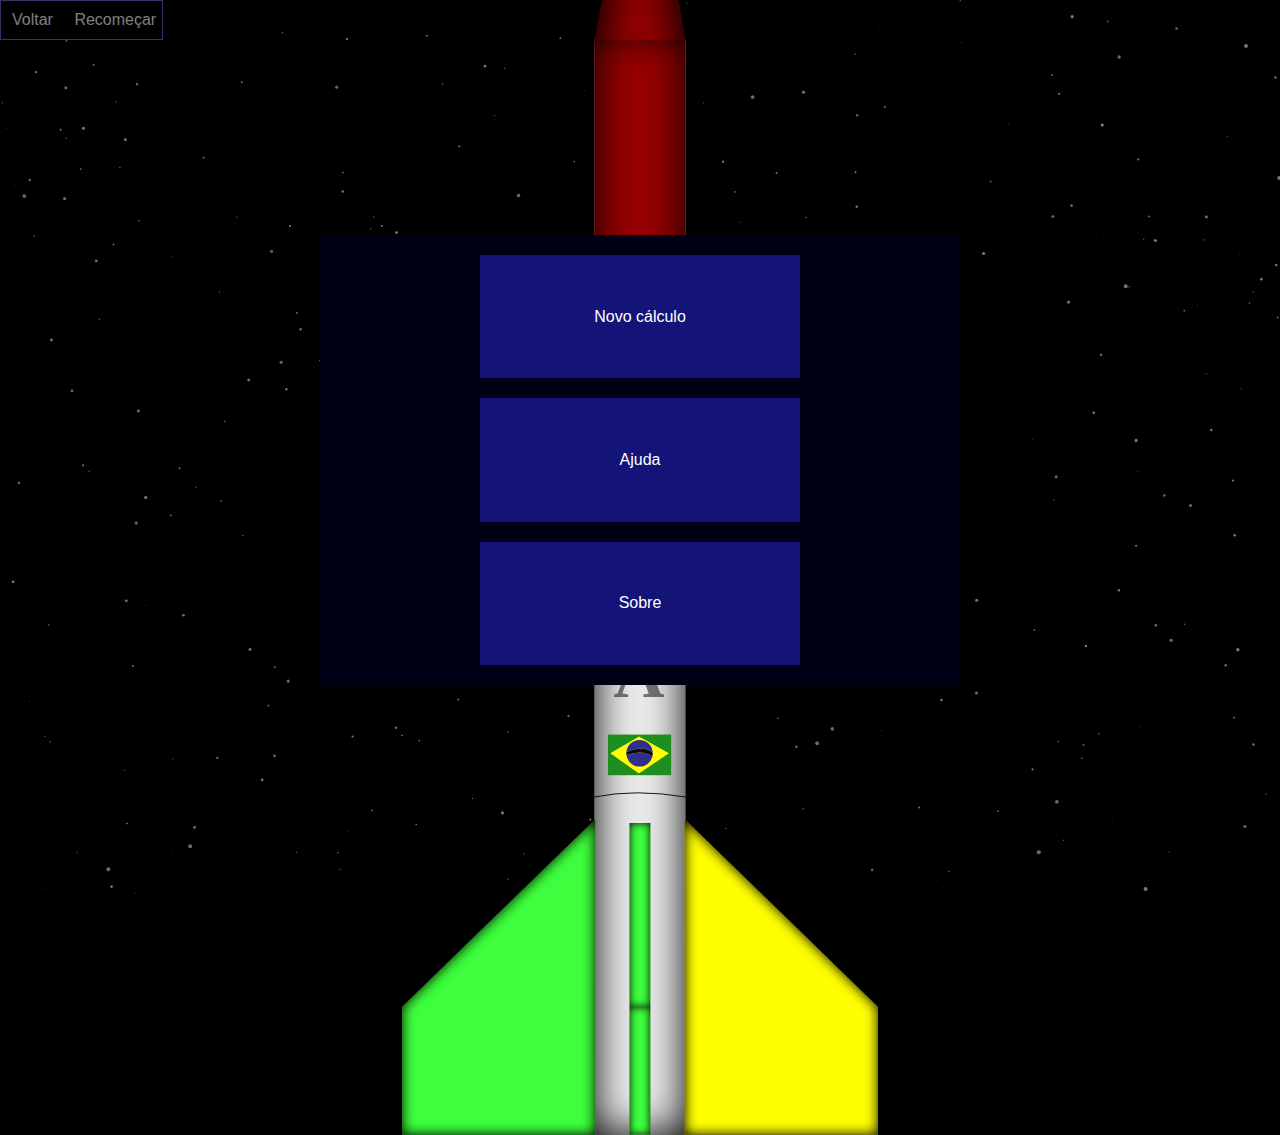
<file: index.html>
<!DOCTYPE html>

<html lang="pt-BR">

	<head>
		<meta charset="utf-8">

		<meta name="viewport" content="width=device-width, initial-scale=1.0">

		<meta http-equiv="X-UA-Compatible" content="IE=edge,chrome=1" />

		<meta http-equiv="Cache-Control" content="no-cache, no-store, must-revalidate" />
		<meta http-equiv="Pragma" content="no-cache" />
		<meta http-equiv="Expires" content="0" />

		<title>Aplicação: Curva-Empuxo</title>

		<link rel="stylesheet" type="text/css" href="css/style-geral.css" />

		<link rel="stylesheet" type="text/css" href="css/background.css" />
	</head>

	<body>

		<main>

			<section>

				<ul class="menuGeraisUl">
					<li>
						<button id="voltarButton" onclick='onMudarArticle(0, true)'>Voltar</button>
					</li>
					<li>
						<button id="atualizarButton" onclick="onAtualizaPagina(this)">Recomeçar</button>
					</li>
				</ul>

				<article class="splashScreenArticle">
					
					<div class="fundoDiv"></div>

					<div class="frenteDiv">
						<!--div>
							<h1> APLICAÇÃO: CURVA-EMPUXO </h1>
							<h5> NEW VERSION </h5>
						</div-->
					</div>

				</article>

				<article class="menuArticle" id="menu">

					<button onclick='onMudarArticle(1, true)'>Novo c&aacute;lculo</button>
					<button onclick='onMudarArticle(2, true)'>Ajuda</button>
					<button onclick='onMudarArticle(3, true)'>Sobre</button>

				</article>

				<article class="ajudaArticle" id="ajuda">

					<div>

						<p><a href="exemplo/Tutorial_Curva-Empuxo_Online.pdf" target="_blank">Tutorial Curva-Empuxo Online(pdf)</a></p>

						<p>Contatos para d&uacute;vidas:</p>

						<p>Sobre uso do aplicativo ou aviso de bugs/erros/problemas: José Lucas, email: lucas_upr@hotmail.com</p>
						<p>Conceituais sobre os resultados do aplicativo: Carlos Henrique Marchi, email: minifoguete@gmail.com

					</div>

				</article>

				<article class="sobreArticle" id="sobre">

					<div>

						<div class="sobreDadosDiv">

							<h3>Aplicativo desenvolvido por:</h3><br/>

							<p>
								José Lucas dos Santos da Silva
									(<a href="https://www.linkedin.com/in/josé-lucas-dos-santos-da-silva-4a002b77" target="_blank">Linkedln</a>), com a Interface
							</p>

							<p>
							Carlos Henrique Marchi(<a href="http://fogueteufpr.blogspot.com/" target="_blank">Blog</a>), com o Algoritmo <br/>
    							</p>

							<p>Ano: 2021</p>

						</div>

						<a href="http://www.foguete.ufpr.br/" target="_blank">
							<hr/>
							<img src="css/imagens/Logo-GFCS-(V2).png" alt="Logo do Grupo de Foguetes Carl Sagan" />
						</a>

					</div>

				</article>

				<article class="entradaArticle" id="entrada">

					<form id="calcularForm" autocomplete="off" onsubmit='return onMudarArticle(4, entrada())'>

						<fieldset>

							<legend>Dados iniciais:</legend>

							<!--label>Constante gravitacional(m/s<sup>2</sup>):</label>

							<input type="number" value="9.80665" step=0.000001 id="gravidadeInput" name="gravidade" placeholder="Ex: 9,80665" required /-->

							<label for="massaInput">Massa do propelente(em g):</label>

							<input type="number" step=0.0001 id="massaInput" name="massa" placeholder="Ex: 10" required />

							<label for="eminInput">Empuxo m&iacute;nimo(Emin em N):</label>

							<input type="number" value="0.1" step=0.001 id="eminInput" name="emin" placeholder="Ex: 0,1" required />

							<label>Arquivo Tempo x Empuxo(.txt):</label>

							<label id="fileLabel" class="buttonLabel" for="filesInput">Escolher arquivo</label>
							<input type="file" id="filesInput" name="file[]" onchange="selecionadoArquivo()" />

							<button type="submit">Continuar</button>

						</fieldset>

					</form>

				</article>

				<article class="dadosForcaTempoArticle" id="tabelaDados">

					<h1 class="tituloDadosFtH1">Edição de Pontos</h1>

					<div class="tabelaDiv">

						<table id="dadosTable">

							<thead>

								<tr>
									<th>Marcar</th>
									<th>Tempo</th>
									<th>Empuxo</th>
								</tr>

							</thead>

							<tbody id="linhasTbody">

							<!--tr>
								<td class="checkTd">
									<div class="checkDiv">
										<label class="checkLabel">
											<input type="checkbox" onchange="marcaLinha(this)" />
											<span class="boxSpan"></span>
										</label>
									</div>
								</td>
								<td contenteditable="true">0,1</td>
								<td contenteditable="true">1,0</td>
							</tr-->

							</tbody>

						</table>

					</div>

					<button id="excluirButton" onclick="excluirLinhasTabela()">Excluir</button>

					<form id="addLinhaForm" autocomplete="off" 
							onsubmit="return acaoEntradaLinha(confirmaLinhaButton.innerHTML, tempoInput.value, forcaInput.value)">
						<fieldset>
							<legend id="linhaManualLegend">Nova linha</legend>
							<input type="number" id="tempoInput" step=0.0001 placeholder="Tempo em segundos" required />
							<input type="number" id="forcaInput" step=0.0001 placeholder="Força em Newton" required />
							<button type="submit" id="confirmaLinhaButton">Add</button>
							<label id="mensagemLinhaLabel"></label>
						</fieldset>
					</form>

					<button onclick='onMudarArticle(5, processarDados());'> Calcular </button>

				</article>

				<article class="resultadorArticle" id="resultados">

					<button class="saidaButton" onclick="onAbreGrafico()">Abrir gráfico</button>

					<div class="resultadosTextoDiv">

						<table id="resultadosTable">

							<tbody id="resultadosTbody">

								<tr>
									<th>Massa do propelente</th>
									<td id="mTd">(m)</td>
								</tr>

								<tr>
									<th>Acelera&ccedil;&atilde;o gravitacional local</th>
									<td id="gTd">(g)</td>
								</tr>

								<tr>
									<th>Empuxo m&iacute;nimo</th>
									<td id="EminTd">(Emin)</td>	
								</tr>

								<tr>
									<th>Empuxo m&aacute;ximo</th>
									<td id="EmaxTd">(Emax)</td>
								</tr>

								<tr>
									<th>Tempo original do empuxo m&aacute;ximo</th>
									<td id="tmaxTd">(tmax)</td>
								</tr>

								<tr>
									<th>Tempo corrigido do empuxo m&aacute;ximo</th>
									<td id="tmaxt0Td">(tmax-t0)</td>
								</tr>

								<tr>
									<th>Tempo orignal inicial</th>
									<td id="t0Td">(t0)</td>
								</tr>

								<tr>
									<th>Tempo original final</th>
									<td id="tfTd">(tf)</td>
								</tr>

								<tr>
									<th>Tempo de queima</th>
									<td id="tqTd">(tq)</td>
								</tr>

								<tr>
									<th>Impulso total</th>
									<td id="ItTd">(It)</td>
								</tr>

								<tr>
									<th>Empuxo m&eacute;dio</th>
									<td id="EmedTd">(Emed)</td>
								</tr>

								<tr>
									<th>Velocidade de exaust&atilde;o efetiva m&eacute;dia</th>
									<td id="cTd">(c)</td>
								</tr>

								<tr>
									<th>Impulso espec&iacute;fico m&eacute;dio</th>
									<td id="IsTd">(Is)</td>
								</tr>

								<tr>
									<th>Fluxo de massa m&eacute;dio (s)</th>
									<td id="fmTd">(fm)</td>
								</tr>

								<tr>
									<th>Raz&atilde;o empuxo m&aacute;ximo / empuxo m&eacute;dio</th>
									<td id="razaoTd">(razao) = emax/emed</td>
								</tr>

								<tr>
									<th>Raz&atilde;o empuxo m&iacute;nimo / empuxo m&aacute;ximo</th>
									<td id="fatorTd">(fator) = emin/emax</td>
								</tr>

								<tr>
									<th>Classifica&ccedil;&atilde;o do motor</th>
									<td id="classeTd">(classe)</td>
								</tr>

							</tbody>

						</table>

					</div>

					<button class="baixaResultadosButton" onclick="onBaixaResultados()">Baixar resultados</button>

				</article>

			</section>

		</main>

		<!-- LIBS -->

		<!-- Google Chart (grafico) -->
		<script src="js/libs/loader.js"></script>

		<script src="js/libs/download2.js"></script>

		<!-- ACOES -->

		<script src="js/FisicaEmpuxoPropelente.js"></script>

		<script src="js/CurvaEmpuxo.js"></script>

		<script src="js/main.js"></script>

		<!-- particles.js container --> 
		<div id="particles-js"></div>

		<!-- particles.js lib - https://github.com/VincentGarreau/particles.js --> 
		<script src="js/libs/particles.min.js"></script>

		<script src="js/background.js"></script>

	</body>

</html>
</file>
<file: css/style-geral.css>
* {

	padding : 0;
	margin : 0;
	
	font-family: "Lucida Console", Monaco, sans-serif;

}

*, *:before, *:after {

	-webkit-box-sizing: border-box;
	-moz-box-sizing: border-box;
	box-sizing: border-box;

}

body {

	width: 100%;
	height: 100%;

	background-color: black;

	color: white;

}

/* COMPONENTES EXTERNOS */

main {
	width: 100%;
	height: 100%;
	background: transparent;
}

section {
	width: 100%;
	height: 100%;
	background: transparent;
}

article {

	min-width: 350px;
	min-height: 50vh;

	width: 50vw;

	display: block;

	background-color: rgb(0, 0, 20);

	margin: 10px auto 0 auto;

	/* centralizar "telas" */

	position: absolute;
	top: 50%;
	left: 50%;

	transform: translate(-50%, -50%);


}

a, a:visited {

	color: rgb(173 173 247);

	text-decoration: none;

}

a:hover {

	text-decoration: underline;

}

.splashScreenArticle {

	width: 50vw;
	height: 150vh;

	background-color: transparent;

}

.fundoDiv {

	width: 100%;
	height: 100%;

	/*filter: blur(1px);
	opacity: 0.9;*/

	background-image: url('imagens/Sondinha2.svg');
	background-size: 200% 100%;
	background-repeat: no-repeat;
	background-position: center;

}

.frenteDiv {

	min-width: 350px;
	min-height: 220px;

	width: 45vw;
	height: 50vh;

	position: absolute;
	left: 50%;
	top: 50%;
	-webkit-backface-visibility: hidden; 
	-ms-transform: translate3d(-50%, -50%, 0); /* IE 9 */
	-webkit-transform: translate3d(-50%, -50%, 0); /* Chrome, Safari, Opera */
	transform: translate3d(-50%, -50%, 0);
	
	/*background-color: rgb(0, 0, 20);*/
	background-image: url('imagens/logo_curva.svg');
	background-size: 100% 100%;
	background-repeat: no-repeat;
	background-position: center;

}

/*.frenteDiv > div {

	margin-top: 24px;

	color: black;

	text-align: center;

}*/

.menuArticle {

	display: grid;

}

.menuArticle > button {

	min-height: 5vh;

}

.ajudaArticle {

	display: flex;
	align-items: center;

	padding: 1vh 4vw 4vh 4vw;

}

.ajudaArticle > div > p {

	margin-bottom: 4vh;
}

.sobreArticle {

	text-align: center;

}

.sobreArticle > div {

	width: 100%;
	min-height: 50vh;

	padding: 10px;

	position: relative;

}

.sobreDadosDiv > p {

	margin: 10px 0 25px 0;

}

.sobreArticle > div > a > hr {

	min-width: 300px;

	margin-bottom: 20px;

}

.sobreArticle > div > a > img {

	width: 50vw;
	max-width: 250px;

	background-color: white;

	padding: 10px;

}

.tituloDadosFtH1 {

	padding: 2.5vh;
	text-align: center;
	font-size: 1.3em;

}

.resultadorArticle, .dadosForcaTempoArticle {

	top: 5vh;
	transform: translate(-50%, 0px);

}

#myCanvas2 {

	pointer-events: none;
	opacity: 0;
	position: fixed;
	left:-999999px;
	top: -999999px;

	width: 1280px;
	height: 720px;

}

#voltarButton, #atualizarButton {

	width: auto;

	margin: 0;
	padding: 10px 5px 10px 10px;

	background-color: transparent;

	color: rgba(255, 255, 255, 0.5);

	border: 1px solid transparent;
	border-top: none;
	border-bottom: none;


}

#voltarButton:hover, #atualizarButton:hover {

	border-color: rgba(255, 255, 255, 1);

}

#voltarButton:active, #atualizarButton:active {

	border-color: rgba(0, 255, 0, 1);

}

.menuGeraisUl {

	display: inline-block;

	background-color: black;
	border: 1px solid rgba(50, 50, 100, 1);

	position: fixed;
	top: 0;
	left: 0;

	z-index: 1;

}


.menuGeraisUl > li {

	display: inline-block;

}

#mensagemLinhaLabel {

	color: green;
	display: block;

}

/* ----------------ANIMACAO------------------ */

article {

	pointer-events: none;
	opacity: 0;
}

.splashScreenArticle {

	opacity: 1;
	animation-duration: 3s;
	animation-name: splashscreen;

}

.frenteDiv {

	pointer-events: none;
	opacity: 0;

	animation-duration: 5s;
	animation-name: splashscreenFrente;

}

.menuArticle {

	pointer-events: all;
	opacity: 1;

	animation-duration: 15s;
	animation-name: splashscreenMenu;

}

/*#voltarButton, #atualizarButton*/ .menuGeraisUl {

	animation-duration: 10s;
	animation-name: splashscreenMenu;

}

@keyframes splashscreen {

	0% {
		margin-top: 150vh;
		width: 50vw;
		height: 150vh;
	}

	50% {
		opacity: 1;
		margin-top: 10px;
	}

	100% {
		
		width: 50vw;
		height: 150vh;
	}

}

@keyframes splashscreenFrente {

	0% {
		opacity: 1;
	}

	50% {
		opacity: 1;
	}

	100% {
		opacity: 0;

	}

}

@keyframes splashscreenMenu {

	0% {
		opacity: 0;
	}

	50% {
		opacity: 0;
	}

	60% {
		opacity: 1;
	}

}

@keyframes aparecendo {
	0% {
		opacity: 0;
	}
	100% {
		opacity: 1;
	}
}

/*-------------------------------------------- */


/* COMPONENTES INTERNOS */

fieldset {

	margin: 10px 5% 10px 5%;
	padding: 10px;

}

input, button {

	display: block;

	margin: 20px auto 20px auto;

	font-size: 1.5em;

}

/*---------------------Layout diferenciado para o checkbox---------------------------*/

/* Corpo onde contém um checkbox */

.checkTd {

	position: relative;
	height: 50px;

}

/* O espaço usado pelo novo checkbox */

.checkDiv {

	width: 25px;
	height: 25px;

	position: absolute;
	top: 50%;
	left: 50%;

	transform: translate(-50%, -50%);

}

/* A Label container */
.checkLabel {

	display: block;
	position: relative;
	padding-left: 35px;
	margin-bottom: 12px;
	cursor: pointer;
	font-size: 22px;
	-webkit-user-select: none;
	-moz-user-select: none;
	-ms-user-select: none;
	user-select: none;

}

/* Desaparece/esconde o marcador padrão */
.checkLabel input {

	position: absolute;
	opacity: 0;
	cursor: pointer;
	height: 0;
	width: 0;

}

/* Cria checkbox customizado */
.boxSpan {

	position: absolute;
	top: 0;
	left: 0;
	height: 25px;
	width: 25px;
	background-color: #eee;

}

/* Ao mover o mouse-, muda cor de background */
.checkLabel:hover input ~ .boxSpan {
	background-color: #ccc;
}

/* Ao marcar o checkbox, muda a cor de background */
.checkLabel input:checked ~ .boxSpan {
	background-color: #2196F3;
}

/* Cira indicador de marcação (desaparece quando não marcado) */
.boxSpan:after {

	content: "";
	position: absolute;
	display: none;

}

/* Mostra indicador de marcação quando marcado */
.checkLabel input:checked ~ .boxSpan:after {
	display: block;
}

/* Style do indicador */
.checkLabel .boxSpan:after {

	left: 9px;
	top: 5px;
	width: 5px;
	height: 10px;
	border: solid white;
	border-width: 0 3px 3px 0;
	-webkit-transform: rotate(45deg);
	-ms-transform: rotate(45deg);
	transform: rotate(45deg);

}

/*=-----------------------------------*/

.menuArticle {

	padding: 10px 0 10px 0;

}

.menuArticle > button {

	width: 25vw;

}

/* PAGINA DE ENTRADAS */

.entradaArticle > form > fieldset > input {

	width: 50%;

}

/* Botao abrir arquivo dados */

#filesInput {

	position: absolute;
	opacity: 0;
	cursor: pointer;
	height: 0;
	width: 0;

}

.buttonLabel, button {

	width: 50%;

	display: block;

	text-align: center;

	font-size: 1em;

	border: none;

	cursor: pointer;

	background-color: rgba(20, 20, 120, 1);

	color: rgba(255, 255, 255, 1);

	padding: 15px 0 15px 0;

	margin: 10px auto 10px auto;

}

.buttonLabel:hover, button:hover {

	background-color: rgba(20, 20, 255, 1);

}

.buttonLabel:active, button:active {

	background-color: rgba(120, 120, 255, 1);

}

/* PAGINA DADOS FORCA * TEMPO */

.tabelaDiv {

	width: 100%;
	max-height: 500px;
	overflow-y: scroll;
	display: inline-block;
	margin: 10px auto 10px auto;

}

.tabelaDiv > table {

	min-width: 90%;

	margin: auto;

	font-size: 1.5em;

	border: 1px solid white;

}

.tabelaDiv > table > thead > tr > th {

	width: 30%;

}

.tabelaDiv > table > tbody > tr,
	.tabelaDiv > table > tbody > td {

	text-align: center;

	background-color: rgba(100, 100, 100, 1);

}

.tabelaDiv > table > thead > tr, 
	.tabelaDiv > table > thead > th {

	background-color: rgba(50, 50, 50, 1);

}

.tabelaDiv > table > tbody > tr > td, 
	.tabelaDiv > table > thead > tr > th {


}

#excluirButton {

	margin-right: 5%;

}
.dadosForcaTempoArticle > form > fieldset > input,
	.dadosForcaTempoArticle > form > fieldset > button {

	width: 30%;

	display: inline;

}
/* PAGINA RESULTADOS */

.resutadosArticle {

	padding: 5vh 0 5vh 0;

}

.resultadosTextoDiv {

	margin: 5vh 0 1vh 0;

}


#resultadosTable {

	margin: 0 auto 0 auto;

}

#resultadosTable > tbody > tr > th {

	padding-right: 10px;

}

#resultadosTable > tbody > tr > th, 
	#resultadosTable > tbody > tr > td {

	padding-bottom: 20px;

}

@media print {

	* {
		background:transparent!important;
		color:#000 !important;
		text-shadow:none !important;
		-ms-filter:none !important;
		filter:none !important;
	}

	body {
		margin:0;
		padding:0;
		line-height: 1.4em;
	}

	article {
		width: 100%;
	}

	#voltarButton, #atualizarButton, .saidaButton, .baixaResultadosButton {
		pointer-events: none;
		opacity: 0;
		position: fixed;
		left:-999999px;
		top: -999999px;
	}

}
</file>
<file: css/background.css>
canvas {
  display: block;
  vertical-align: bottom;
}


/* ---- particles.js container ---- */

#particles-js {
	position: fixed;
	left: 0;
	right: 0;
	top: 0;
	bottom: 0;

	width: 100%;
	height: 100%;

	z-index: -100;

}
</file>
